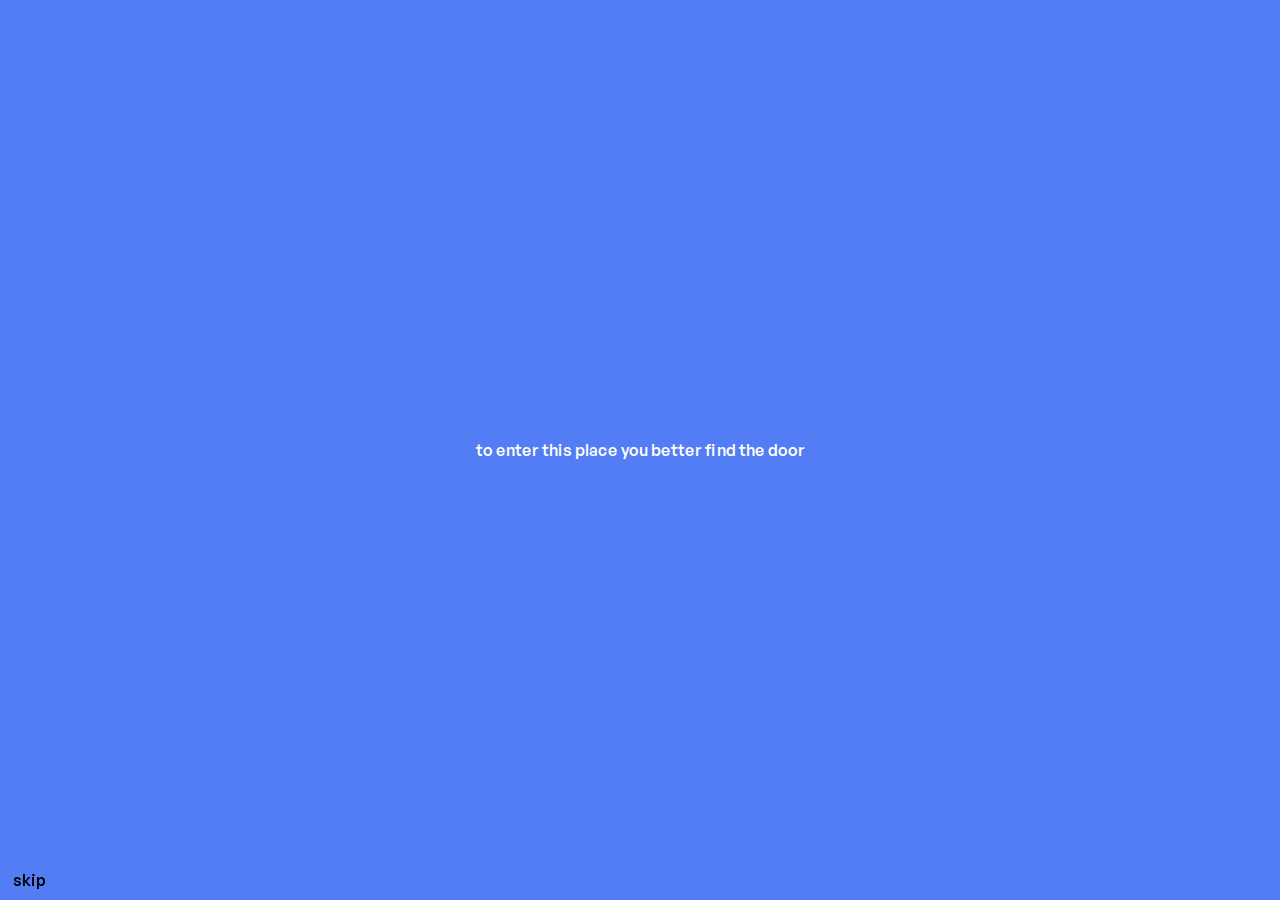
<file: hello.html>
<!DOCTYPE html>
<html lang="en" dir="ltr">
  <head>
    <meta charset="utf-8">
    <title>Jannes Kurt Ulbrich</title>
    <link rel="stylesheet" href="css/style.css">
    <meta name="viewport" content="width=device-width, initial-scale=1">
  </head>


<body>
  <!-- Opener -->
  <div class="hallo">
    <div class="wall"></div>
    <p class="hallo"><a class="hallo" href="index.html">enter</a></p>
    <p class="enter">to enter this place you better find the door</p>
    <!-- <p class="tip">move around with your mouse</p> -->
  </div>
  <!-- Opener -->
  <p class="skip"><a href="index.html">skip</a></p>

</body>


<script src="js/script.js"></script>
</file>
<file: css/style.css>
* {
  margin: 0;
  box-sizing: border-box;
  cursor: url('../img/cursor.png'), auto;
}

@-moz-document url-prefix() {
  html, body {scrollbar-width: none;}
}

@font-face {
  font-family: 'GeneralSans-Medium';
  src: url('../fonts/GeneralSans-Medium.woff2') format('woff2'),
       url('../fonts/GeneralSans-Medium.woff') format('woff'),
       url('../fonts/GeneralSans-Medium.ttf') format('truetype');
       font-weight: 500;
       font-display: swap;
       font-style: normal;
}
@font-face {
  font-family: 'GeneralSans-Variable';
  src: url('../fonts/GeneralSans-Variable.woff2') format('woff2');
       font-weight: 200 700;
       font-display: swap;
       font-style: normal;
}



/* Allgemein */
p {
  font-family: Favorit;
  font-family: GeneralSans-Variable;
  font-variation-settings: 'wght' 540.0;
}

a {
  text-decoration: none;
  /* color: #7381FF; */
  cursor: url('../img/cursor_pointer.png'), auto;

  color: transparent;
  text-shadow: 0 0 4px rgba(115,129,255,1);
  /* text-shadow: 0 0 4px rgba(0,0,0,1); */

  /* color: transparent;
  text-shadow: 0 0 5px rgba(115,129,255,0.5); */

  -webkit-touch-callout: none;
  -webkit-user-select: none;
  -khtml-user-select: none;
  -moz-user-select: none;
  -ms-user-select: none;
  user-select: none;
}
a:hover {
  /* color: #ffff00; */
  color: #7381FF;
  /* color: #000; */
  text-shadow: none;
}
p::selection {
  background-color: #000;
  color: #fff;
}
br::selection {
  background-color: #000;
}
a::selection {
  background-color: #000;
}

h1 {
  /* font-family: Favorit; */
  font-family: GeneralSans-Variable;
  font-weight: 800;
  font-size: calc(10px + (20 - 10) * ((100vw - 420px) / (1920 - 420)));
}
h1::selection {
  background-color: #000;
  text-decoration: underline;
}

/* span.wordshadow {
  color: transparent;
  text-shadow: 0 0 4px rgba(115,129,255,1); */
  /* text-shadow: 0 0 4px rgba(0,0,0,1); */
/* }
span::selection {
  background-color: #000;
  color: #fff;
} */
/* Allgemein */


/* div.hallo {
  position: absolute;
  width: 100vw;
  height: 100vh;
} */

/* Opener */
p.hallo {
  position: fixed;
  top: 30%;
  left: 50%;
  font-size: 7vw;
  transform: translate(-50%, -50%);
  color: #fff;
  background-color: #000;
  display: block;
  opacity: 0%;
  transition: opacity 0.15s ease-in;
}
p.hallo:hover {
  /* background-color: #000; */
  color: #fff;
  opacity: 100%;
}
a.hallo {
  color: #fff;
}
a.hallo:hover {
  color: #fff;
}

div.wall {
  position: absolute;
  top: 0;
  width: 100vw;
  height: 100vh;
  background-color: #ffff00;
  cursor: url('../img/cursorblack.png'), auto;
}

p.enter {
  position: absolute;
  color: #fff;
  top: 50%;
  left: 50%;
  transform: translate(-50%, -50%);
  cursor: url('../img/cursorblack.png'), auto;
}
/* Opener */
p.skip {
  position: fixed;
  bottom: 1%;
  left: 1%;
}
p.skip a {
  color: #000;
  text-shadow: none;
  z-index: 1;
}

img.logo {
  /* display: none; */
  position: fixed;
  top: 0;
  left: 0;
  /* animation-duration: 3s;
  animation-name: logoMove; */
  width: 100px;
  cursor: url('../img/cursor_pointer.png'), auto;
}

/* @keyframes logoMove {
  from {
    left: 0;
    width: 100px;
  }
  to {
    left: 900px;
    width: 20px;
  }
} */


/* Beschreibung Homepage */
div.home-content {
  position: fixed;
  top: 20%;
}
p.description {
  margin-left: 1vw;
  /* font-family: Favorit; */
  font-family: GeneralSans-Variable;
  font-size: calc(25px + (45 - 25) * ((100vw - 420px) / (1920 - 420)));
  /* color: #7381FF; */
  line-height: 110%;
  /* margin-left: 100px; */
  cursor: url('../img/cursor.png'), auto;
}
a.about {
  text-shadow: 0 0 calc(1px + (2.5 - 1) * ((100vw - 420px) / (1920 - 420))) rgba(115,129,255,1);
}
a.about:hover {
  text-shadow: none;
}
/* Beschreibung */

/* PROJEKTLISTE */
div.projects {
  /* background-color: yellow; */
  width: 100vw;
  padding-left: 10vw;
  margin-top: 18vh;
  font-size: calc(15px + (35 - 15) * ((100vw - 420px) / (1920 - 420)));

  display: flex;
  flex-direction: column;
  gap: 0.3em;
}
div.projects a {
  text-shadow: 0 0 calc(1px + (3.5 - 1) * ((100vw - 420px) / (1920 - 420))) rgba(115,129,255,1);
  white-space: pre;
}
div.projects a:hover {
  text-shadow: none;
}
div.projects span.title {
  display: inline-block;
  width: 40vw;
  cursor: url('../img/cursor_pointer.png'), auto;
}
div.projects span.class {
  display: inline-block;
  width: 20vw;
  cursor: url('../img/cursor_pointer.png'), auto;
}
/* PROJEKTLISTE */

/* PROJEKT-PREVIEW */
/* div.home-preview {
  position: fixed;
  top: 0;
  left: 0;
  width: 100vw;
  height: 100vw;
  z-index: -2;
} */
div.pre {
  position: absolute;
  z-index: 2;
}
div.pre img {
  position: relative;
  max-width: 100%;
  max-height: 100%;
}
div.pre-snw {
  display: none;
  width: 30vw;
  top: 30vh;
  right: 15vw;
}
div.pre-zh {
  display: none;
  width: 25vw;
  top: 27.5vh;
  left: 15vw;
}
div.pre-hs {
  display: none;
  width: 33vw;
  top: 16vh;
  left: 35vw;
}
/* PROJEKT-PREVIEW */

/* Navigation */
p.nav {
  margin-top: 45px;
  margin-left: 1vw;
  /* margin-top: 10px; */
  /* font-size: calc(25px + (45 - 25) * ((100vw - 420px) / (1920 - 420))); */
  font-size: calc(20px + (37 - 20) * ((100vw - 420px) / (1920 - 420)));
}
a.nav {
  margin-right: 8px;
}
/* Navigation */

/* PROJEKTE-HOME */
/* allgemein */
div.projekte-home {
  position: absolute;
  z-index: -1;
  display: flex;
  top: 15vh;
  right: 1vw;
  width: 70vw;
  height: 80vh;
  /* background-color: #ffff00; */
}
div.projekte-home div {
  position: absolute;
  /* display: flex; */
  width: 100%;
  height: 100%;
}
div.projekte-home img {
  position: relative;
  margin: auto;
  vertical-align: middle;
  max-width: 100%;
  max-height: 100%;
}
div.projekte-home video {
  position: relative;
  margin: auto;
  vertical-align: middle;
  max-width: 100%;
  max-height: 100%;
}

div.projekte-descr {
  /* background-color: #ffff00; */
  width: 20vw;
  height: 30vh;
  margin-left: 1vw;
  margin-top: 50vh;
  font-size: calc(10px + (20 - 10) * ((100vw - 420px) / (1920 - 420)));
}

a.more {
  font-weight: bold;
}

/* allgemein */
/* citylandscapes */
.citylandscapes {display: none;}
/* Stand der Dinge */
.standderdinge {display: none;}
/* Sick N Wrong */
.sicknwrong {display: none;}

/* PROJEKTE HOME */


/* Homepage */

/* ABOUT */
div.about {
  position: fixed;
  top: 20%;
}
p.cv {
  margin-left: 1vw;
  margin-top: 40px;
  font-family: GeneralSans-Variable;
  font-size: calc(15px + (30 - 15) * ((100vw - 420px) / (1920 - 420)));
  /* color: #7381FF; */
  line-height: 110%;
}
p.awards {
  margin-left: 2.5vw;
  margin-top: 60px;
  font-size: calc(15px + (30 - 15) * ((100vw - 420px) / (1920 - 420)));
  line-height: 110%;
}
p.more {
  margin-left: 4vw;
  margin-top: 60px;
  font-size: calc(15px + (30 - 15) * ((100vw - 420px) / (1920 - 420)));
  line-height: 110%;
}

div.action {
  padding-left: 15vw;
  padding-top: 90vh;
  position: relative;
  z-index: -1;
  padding-bottom: 100vh;
}
div.actionimage {
  /* position: absolute; */
  width: 30vw;
  max-height: 60vh;
  margin-bottom: 40vh;
}
div.actionimage img {
  position: relative;
  max-width: 100%;
  max-height: 100%;
}
div.img2 {
  margin-left: 40vw;
}
div.vid1 video {
  width: 30vw;
}
/* ABOUT */
</file>
